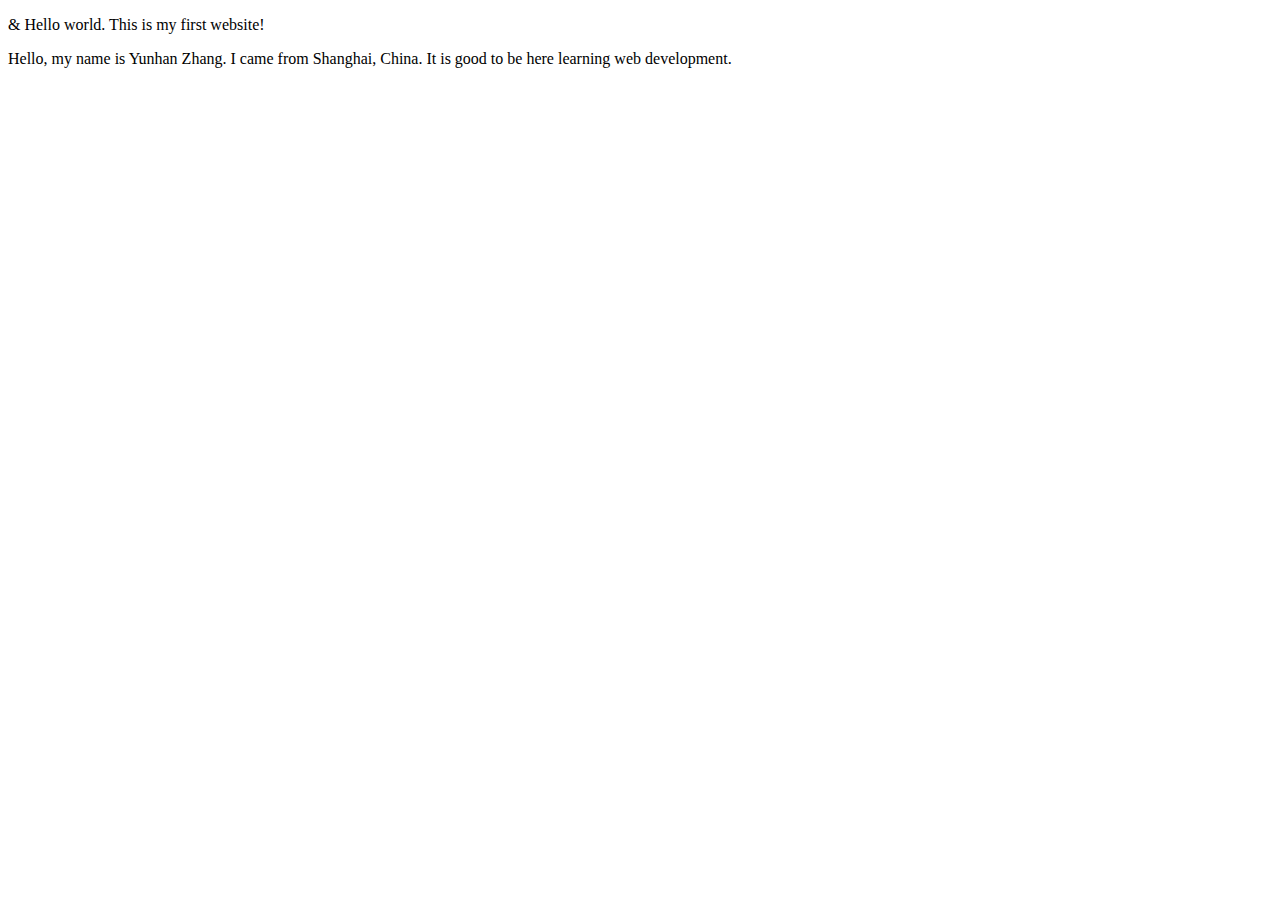
<file: lab-1/index.html>
<!DOCTYPE html>
<html id="home" lang="en-US">

<head>
  <meta charset="UTF-8" />
  <title>ITMD-361 Internet Technologies and Web Design</title>
  <meta name="viewport" content="width=device-width,initial-scale=1.0,shrink-to-fit=no" />
</head>

<body>
  <p>&amp; Hello world. This is my first website!</p>
  <p>Hello, my name is Yunhan Zhang. I came from Shanghai, China. It is good to be here learning web development.</p>
</body>
</html>
</file>
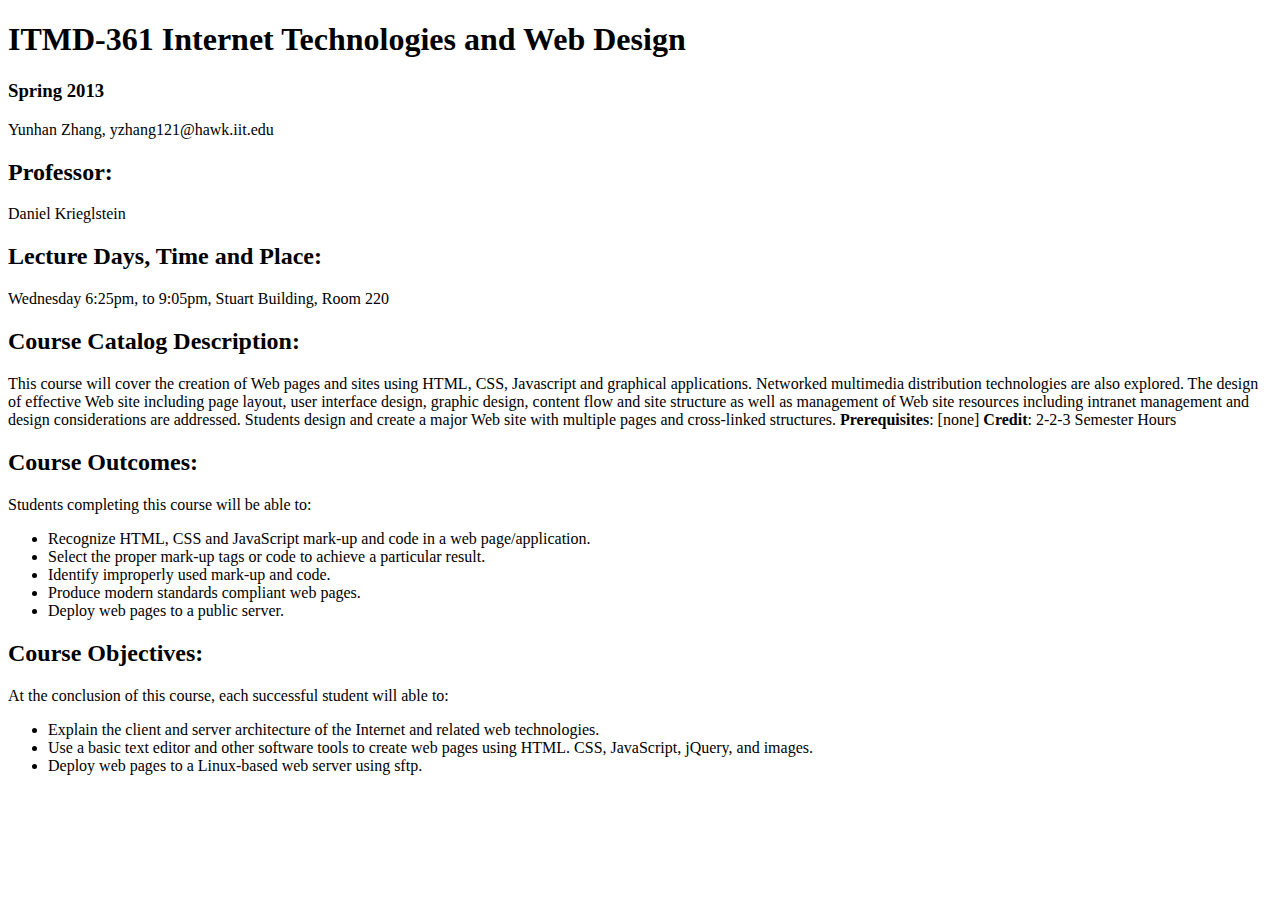
<file: lab-2/index.html>
<!DOCTYPE html>
<html id="home" lang="en-US">

<head>
  <meta charset="UTF-8" />
  <title>ITMD-361 Internet Technologies and Web Design</title>
  <meta name="viewport" content="width=device-width,initial-scale=1.0,shrink-to-fit=no" />
</head>

<body>
  <h1>ITMD-361 Internet Technologies and Web Design</h1>
  <h3>Spring 2013</h3>
  <p>Yunhan Zhang, yzhang121@hawk.iit.edu</p>
  <h2>Professor:</h2>
  <p>Daniel Krieglstein</p>
  <h2>Lecture Days, Time and Place:</h2>
  <p>Wednesday 6:25pm, to 9:05pm, Stuart Building, Room 220</p>
  <h2>Course Catalog Description:</h2>
  <p>This course will cover the creation of Web pages and sites using HTML, CSS, Javascript and graphical applications. Networked multimedia distribution technologies are also explored. The design of effective Web site including page layout, user interface
    design, graphic design, content flow and site structure as well as management of Web site resources including intranet management and design considerations are addressed. Students design and create a major Web site with multiple pages and cross-linked
    structures.
    <strong>Prerequisites</strong>: [none] <strong>Credit</strong>: 2-2-3 Semester Hours</p>
  <h2>Course Outcomes:</h2>
  <p>Students completing this course will be able to:</p>
  <ul>
    <li>Recognize HTML, CSS and JavaScript mark-up and code in a web page/application.</li>
    <li>Select the proper mark-up tags or code to achieve a particular result.</li>
    <li>Identify improperly used mark-up and code.</li>
    <li>Produce modern standards compliant web pages.</li>
    <li>Deploy web pages to a public server.</li>
  </ul>
  <h2>Course Objectives:</h2>
  <p>At the conclusion of this course, each successful student will able to:</p>
  <ul>
    <li>Explain the client and server architecture of the Internet and related web technologies.</li>
    <li>Use a basic text editor and other software tools to create web pages using HTML. CSS, JavaScript, jQuery, and images.</li>
    <li>Deploy web pages to a Linux-based web server using sftp.</li>
  </ul>
</body>

</html>
</file>
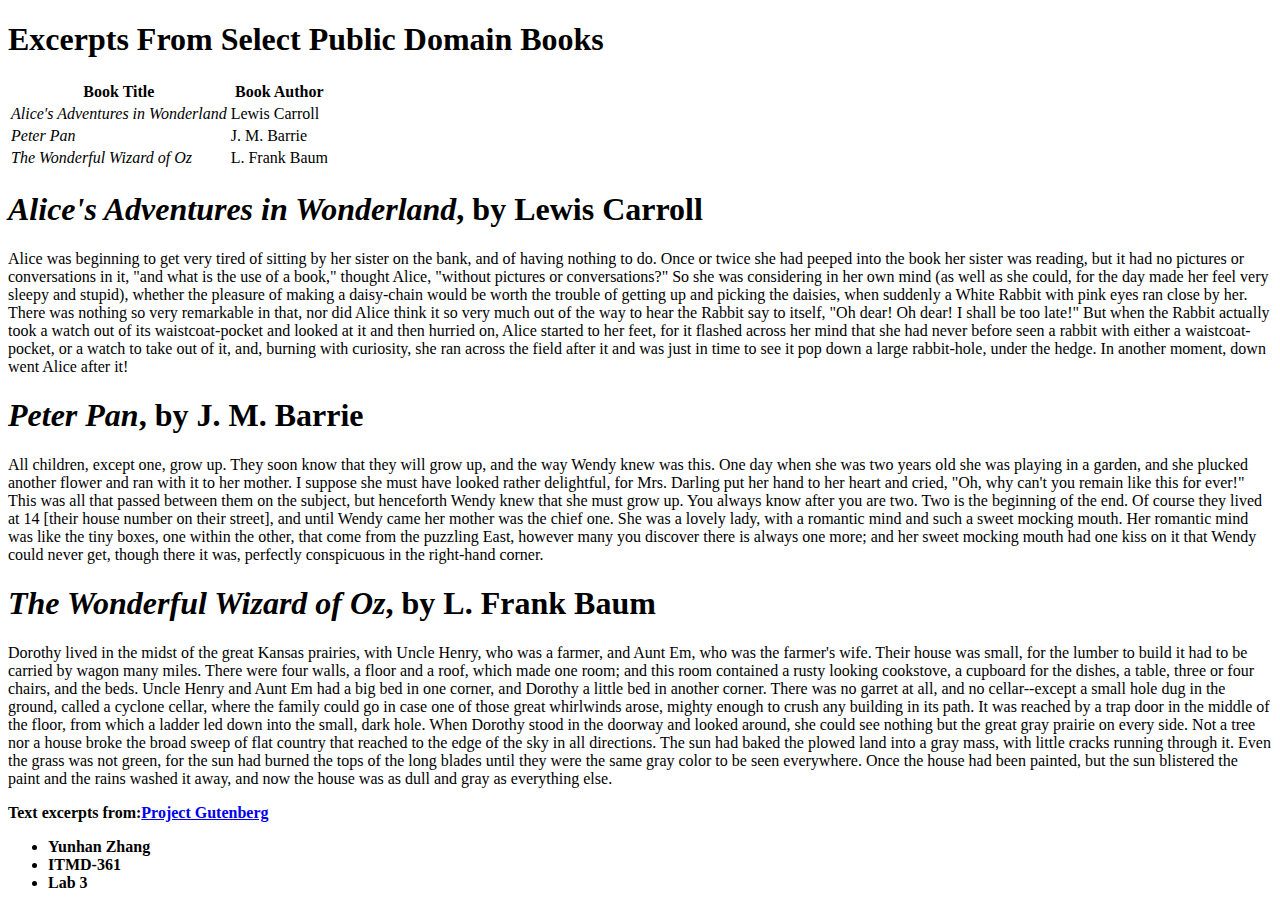
<file: lab-3/index.html>
<!DOCTYPE html>
<html id="home" lang="en-US">

<head>
  <title>Excerpts From Select Public Domain Books</title>
  <meta charset="UTF-8" />
  <meta name="viewport" content="width=device-width,initial-scale=1.0,shrink-to-fit=no" />
  <link rel="stylesheet" href="screen.css" />
</head>

<body>
  <h1>Excerpts From Select Public Domain Books</h1>
  <table>
    <tr>
      <th>Book Title</th>
      <th>Book Author</th>
    </tr>
    <tr>
      <td class="italic">Alice's Adventures in Wonderland</td>
      <td>Lewis Carroll</td>
    </tr>
    <tr>
      <td class="italic">Peter Pan</td>
      <td>J. M. Barrie</td>
    </tr>
    <tr>
      <td class="italic">The Wonderful Wizard of Oz</td>
      <td>L. Frank Baum</td>
    </tr>
  </table>

  <h1><i>Alice's Adventures in Wonderland</i>, by Lewis Carroll</h1>
  <p>Alice was beginning to get very tired of sitting by her sister on the bank, and of having nothing to do. Once or twice she had peeped into the book her sister was reading, but it had no pictures or conversations in it, "and what is the use of a book,"
    thought Alice, "without pictures or conversations?" So she was considering in her own mind (as well as she could, for the day made her feel very sleepy and stupid), whether the pleasure of making a daisy-chain would be worth the trouble of getting
    up and picking the daisies, when suddenly a White Rabbit with pink eyes ran close by her. There was nothing so very remarkable in that, nor did Alice think it so very much out of the way to hear the Rabbit say to itself, "Oh dear! Oh dear! I shall
    be too late!" But when the Rabbit actually took a watch out of its waistcoat-pocket and looked at it and then hurried on, Alice started to her feet, for it flashed across her mind that she had never before seen a rabbit with either a waistcoat-pocket,
    or a watch to take out of it, and, burning with curiosity, she ran across the field after it and was just in time to see it pop down a large rabbit-hole, under the hedge. In another moment, down went Alice after it!</p>

  <h1><i>Peter Pan</i>, by J. M. Barrie</h1>
  <p>All children, except one, grow up. They soon know that they will grow up, and the way Wendy knew was this. One day when she was two years old she was playing in a garden, and she plucked another flower and ran with it to her mother. I suppose she must
    have looked rather delightful, for Mrs. Darling put her hand to her heart and cried, "Oh, why can't you remain like this for ever!" This was all that passed between them on the subject, but henceforth Wendy knew that she must grow up. You always know
    after you are two. Two is the beginning of the end. Of course they lived at 14 [their house number on their street], and until Wendy came her mother was the chief one. She was a lovely lady, with a romantic mind and such a sweet mocking mouth. Her
    romantic mind was like the tiny boxes, one within the other, that come from the puzzling East, however many you discover there is always one more; and her sweet mocking mouth had one kiss on it that Wendy could never get, though there it was, perfectly
    conspicuous in the right-hand corner.</p>

  <h1><i>The Wonderful Wizard of Oz</i>, by L. Frank Baum</h1>
  <p>Dorothy lived in the midst of the great Kansas prairies, with Uncle Henry, who was a farmer, and Aunt Em, who was the farmer's wife. Their house was small, for the lumber to build it had to be carried by wagon many miles. There were four walls, a floor
    and a roof, which made one room; and this room contained a rusty looking cookstove, a cupboard for the dishes, a table, three or four chairs, and the beds. Uncle Henry and Aunt Em had a big bed in one corner, and Dorothy a little bed in another corner.
    There was no garret at all, and no cellar--except a small hole dug in the ground, called a cyclone cellar, where the family could go in case one of those great whirlwinds arose, mighty enough to crush any building in its path. It was reached by a
    trap door in the middle of the floor, from which a ladder led down into the small, dark hole. When Dorothy stood in the doorway and looked around, she could see nothing but the great gray prairie on every side. Not a tree nor a house broke the broad
    sweep of flat country that reached to the edge of the sky in all directions. The sun had baked the plowed land into a gray mass, with little cracks running through it. Even the grass was not green, for the sun had burned the tops of the long blades
    until they were the same gray color to be seen everywhere. Once the house had been painted, but the sun blistered the paint and the rains washed it away, and now the house was as dull and gray as everything else.</p>

  <p class="bold">Text excerpts from:<a href="http://www.gutenberg.org">Project Gutenberg</a></p>

  <ul class="bold">
    <li>Yunhan Zhang</li>
    <li>ITMD-361</li>
    <li>Lab 3</li>
  </ul>

</body>
</html>
</file>
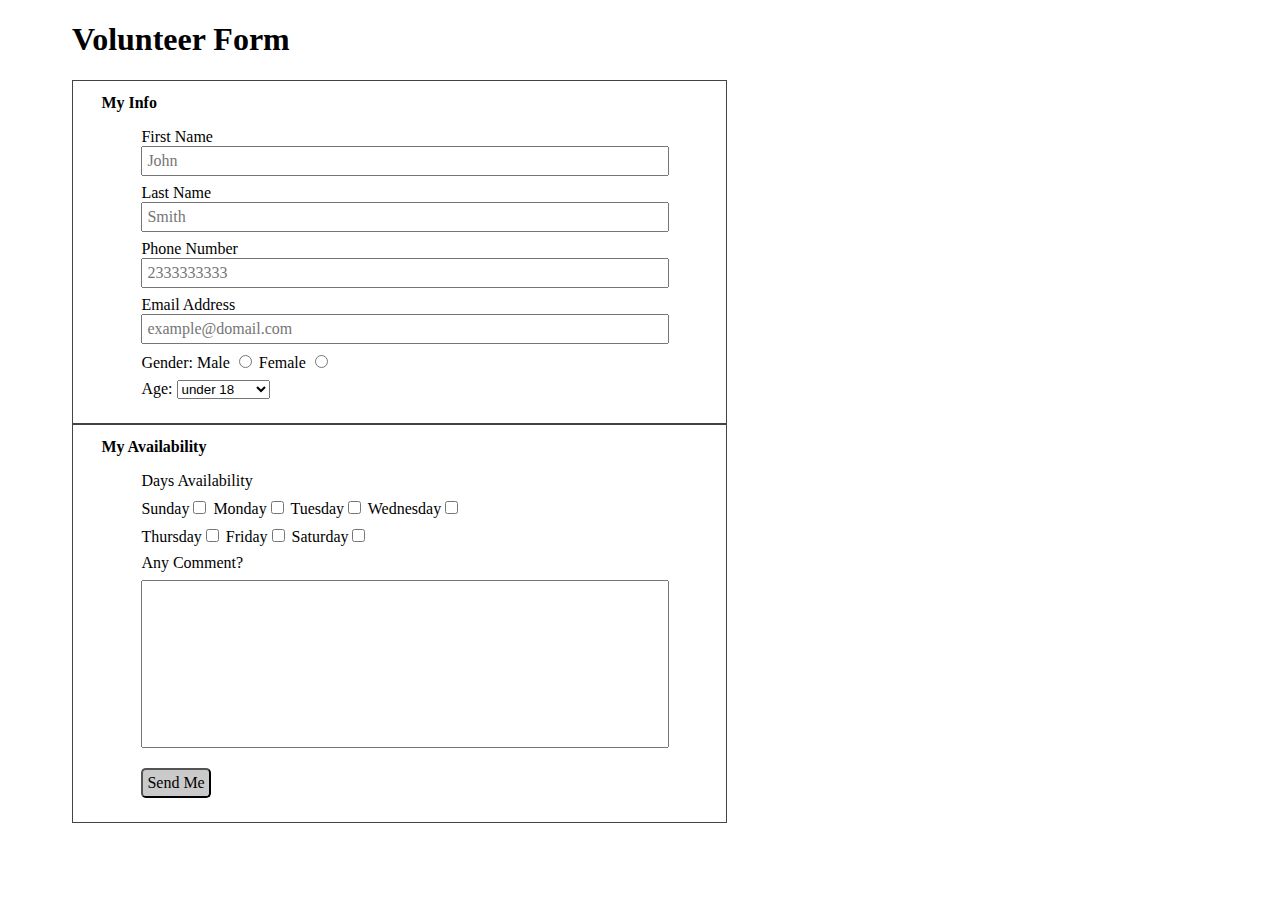
<file: lab-4/index.html>
<!DOCTYPE html>
<html lang="en">

<head>
  <title>ITMD-361 Lab 3 Form Processing</title>
  <meta charset="utf-8">
  <meta name="viewport" content="width=device-width,initial-scale=1.0,shrink-to-fit=no" />
  <link rel="stylesheet" href="screen.css" />
</head>

<body>
  <h1>Volunteer Form</h1>
  <form action="http://bloomingdale.sat.iit.edu/kriedan/lab3formscript.php" method="post" class="container">
    <div id="my-info">
      <h2>My Info</h2>
      <ul class="form">
        <li><label>First Name<input type="text" name="first_name_field" placeholder="John"></label></li>
        <li><label>Last Name<input type="text" name="last_name_field" placeholder="Smith"></label></li>
        <li><label>Phone Number<input type="tel" name="phone_field" placeholder="2333333333"></label></li>
        <li><label>Email Address<input type="email" name="email_field" placeholder="example@domail.com"></label></li>
        <li class="select">
          <label>Gender: </label>
          <label for="male">Male</label>
          <input type="radio" name="gender_field" id="male" value="Male">
          <label for="female">Female</label>
          <input type="radio" name="gender_field" id="female" value="Female">
        </li>
        <li>
          <label>Age:
            <select name = "age_field">
              <option value="under 18">under 18</option>
              <option value="18-24">18-24</option>
              <option value="25-34">25-34</option>
              <option value="35-44">35-44</option>
              <option value="45-54">45-54</option>
              <option value="55-64">55-64</option>
              <option value="65 and over">65 and over</option>
            </select>
          </label>
        </li>
      </ul>
    </div>

    <div id="my-avail">
      <h2>My Availability</h2>
      <ul class="select form">
        <li>Days Availability</li>
        <li>
          <label>Sunday<input type="checkbox" name="available_field[]" value="Sunday"></label>
          <label>Monday<input type="checkbox" name="available_field[]" value="Monday"></label>
          <label>Tuesday<input type="checkbox" name="available_field[]" value="Tuesday"></label>
          <label>Wednesday<input type="checkbox" name="available_field[]" value="Wednesday"></label>
        </li>
        <li>
          <label>Thursday<input type="checkbox" name="available_field[]" value="Thursday"></label>
          <label>Friday<input type="checkbox" name="available_field[]" value="Friday"></label>
          <label>Saturday<input type="checkbox" name="available_field[]" value="Saturday"></label>
        </li>
        <li><label>Any Comment?</label></li>
        <li><textarea name="comments_field"></textarea></li>
        <li><input type="hidden" name="hidden_field" value="yzhang121"></li>
        <li><input type="submit" value="Send Me"></li>
      </ul>
    </div>
  </form>
</body>

</html>
</file>
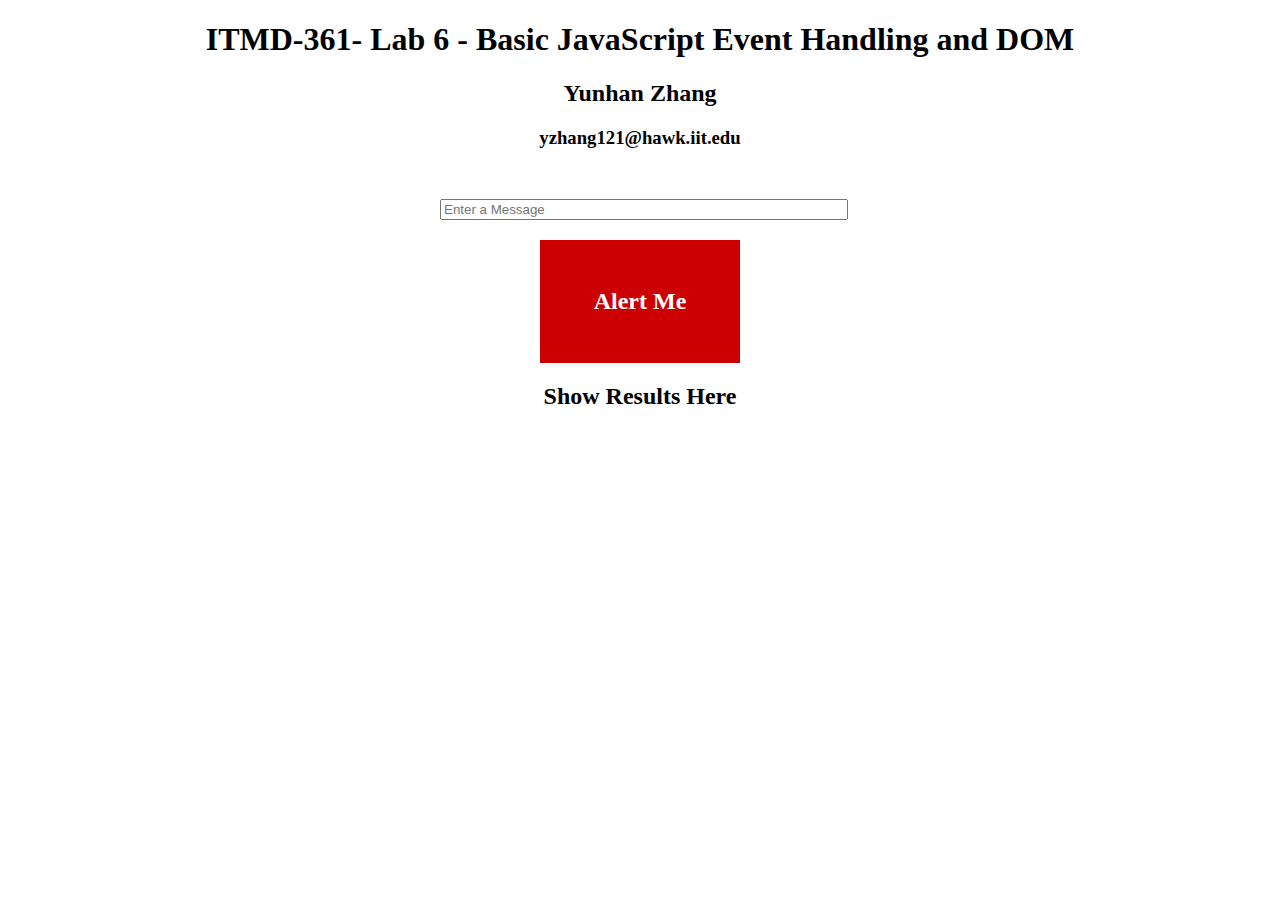
<file: lab6index.html>
<!DOCTYPE html>

<html lang="en">
<head>
	<meta charset="UTF-8">
	<title>Lab 6 - Basic JavaScript Event Handling and DOM</title>
	<style>
		.center {
			text-align: center;
		}
		#container {
			width: 400px;
			margin: 50px auto 0;
		}
		#entryinput {
			width: 100%;
		}
		#entrybutton {
			width: 200px;
			text-align: center;
			color: #fff;
			background-color: #c00;
			padding: 2em 0;
			margin: 20px auto;
			font-size: 24px;
			font-weight: bold;
		}
	</style>
</head>
<body>
	<h1 class="center">ITMD-361- Lab 6 - Basic JavaScript Event Handling and DOM</h1>
	<h2 class="center">Yunhan Zhang</h2>
	<h3 class="center">yzhang121@hawk.iit.edu</h3>
	<div id="container">
		<input id="entryinput" type="text" name="textentry" placeholder="Enter a Message">
		<div id="entrybutton">Alert Me</div>
		<h2 id="textoutput" class="center">Show Results Here</h2>
	</div>
	<script>  /*JavaScript goes here*/
		document.getElementById("entrybutton").addEventListener("click",function() {

      var txt = document.getElementById("entryinput").value;

			alert("Yunhan Zhang: "+txt);

			document.getElementById("textoutput").innerHTML=txt;
		})
	</script>
</body>
</html>
</file>
<file: lab-3/screen.css>
h1 {
  font-weight: bold;
}
.italic {
  font-style: italic;
}
.bold {
  font-weight: bold;
}
</file>
<file: lab-4/screen.css>
body {
  padding-left: 5%;
  padding-right: 5%;
}
h2 {
  font-size: 1em;
}
ul li {
  padding-bottom: 0.5em;
}

input, textarea {
  width: 100%;
  padding-bottom: 1.5em;
  box-sizing: border-box;
  padding: 0.25em;
  font-family: inherit;
  font-size: inherit;;
}
input[type="submit"] {
  background: #cacaca;
  border-radius: 0.3em;
}
textarea {
  height: 10em;
  font-size: 1.05em;
  resize: none;
}

.form {
  list-style: none;
}
.container {
  display: grid;
}
.select input {
  width: auto;
}

#my-info, #my-avail {
  width: 50%;
  border: 0.1em solid #444;
  padding-left: 2.5%;
  padding-right: 5%;
}
</file>
